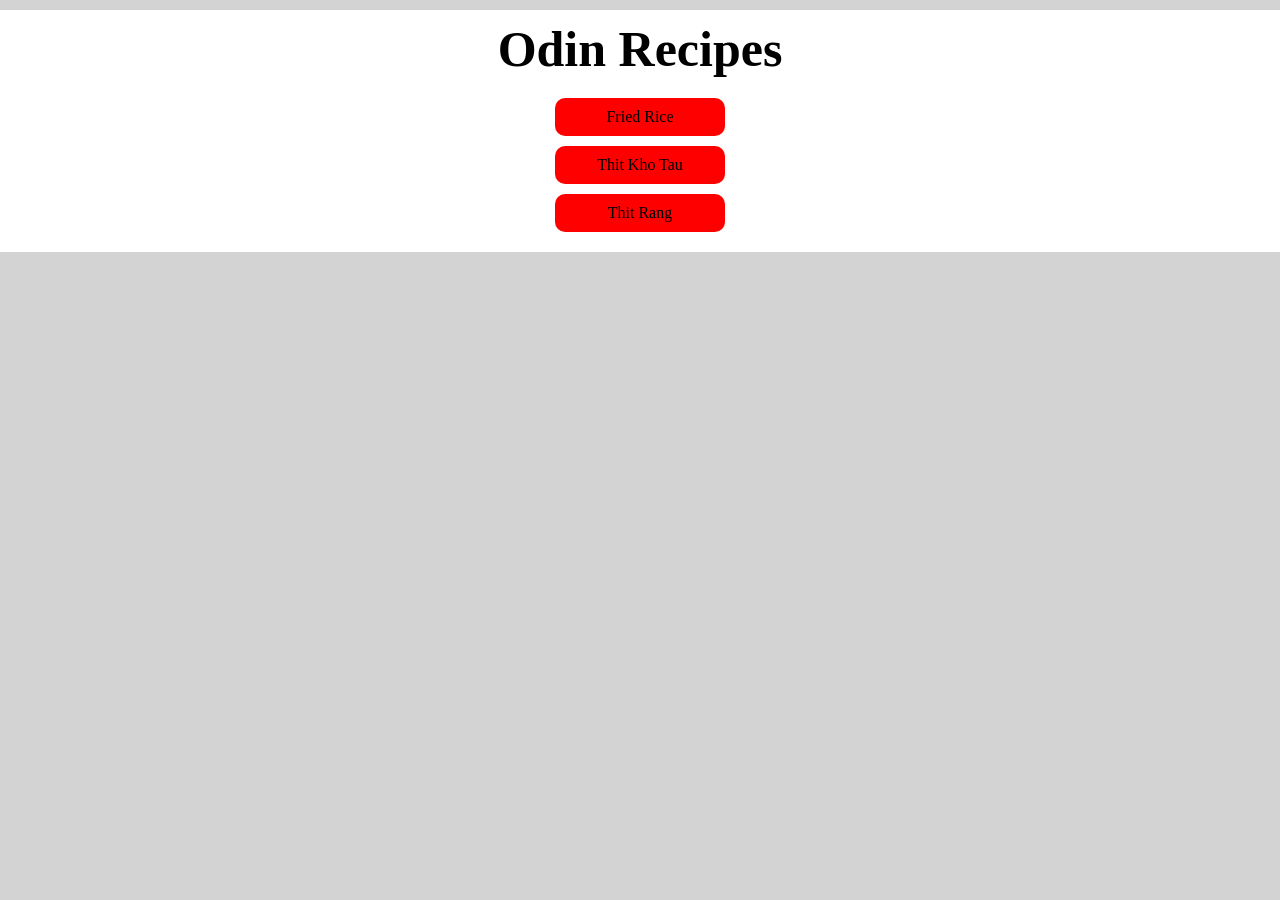
<file: index.html>
<!DOCTYPE html>
<html lang="en">
    <head>
        <meta charset="utf-8">
        <link rel="stylesheet" href="styles.css">
        <title>Odin's Recipes</title>
    </head>
    <body>
        <div class="container">
            <h1 class="page-title">Odin Recipes</h1>
            <ul>
                <li><a href="./recipes/fried_rice.html" class="fried-rice">Fried Rice</a></li>
                <li><a href="./recipes/thit_kho_tau.html" class="thit-kho-tau">Thit Kho Tau</a></li>
                <li><a href="./recipes/thit_rang.html" class="thit-rang">Thit Rang</a></li>
            </ul>
        </div>
    </body>
</html>
</file>
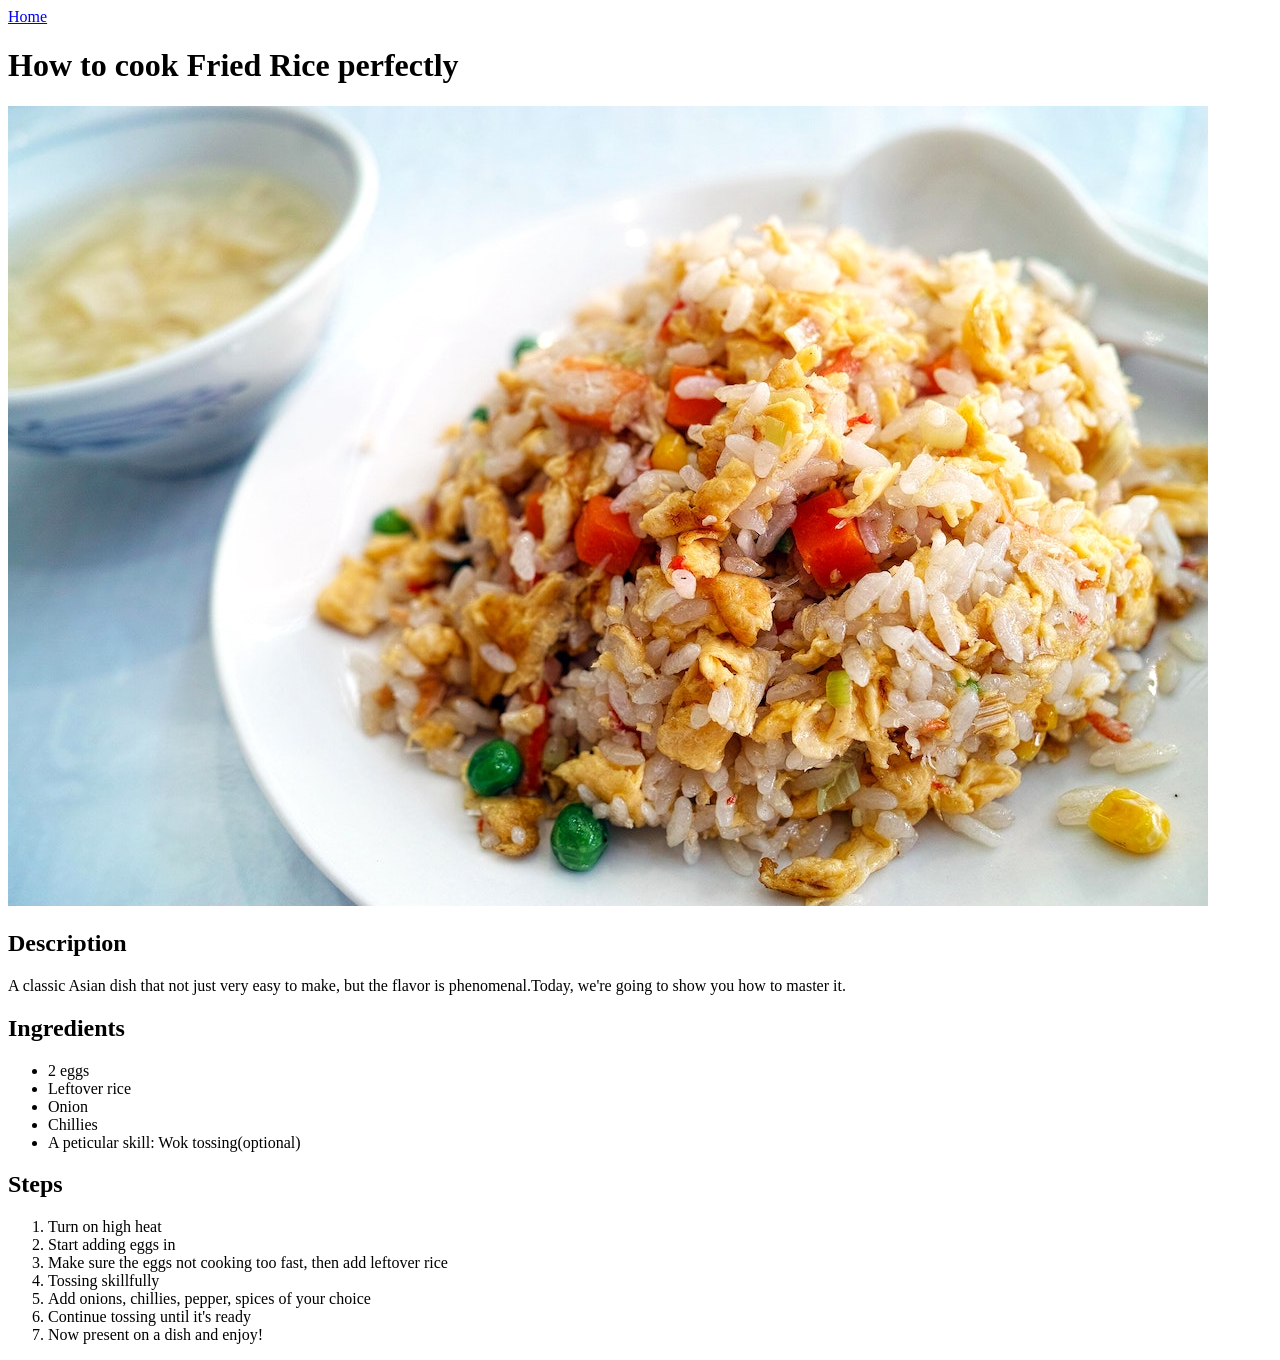
<file: recipes/fried_rice.html>
<!DOCTYPE html>
<html lang="en">
<head>
    <meta charset="UTF-8">
    <meta name="viewport" content="width=device-width, initial-scale=1.0">
    <title>Fried Rice</title>
</head>
<body>
    <a href="../index.html">Home</a>
    <h1>How to cook Fried Rice perfectly</h1>
    <img src="fried_rice.jpg" alt="a picture of a bowl of fried rice">
    <h2>Description</h2>
    <p>A classic Asian dish that not just very easy to make, but the flavor is phenomenal.Today, we're going to show you how to master it.</p>
    <h2>Ingredients</h2>
    <ul>
        <li>2 eggs</li>
        <li>Leftover rice</li>
        <li>Onion</li>
        <li>Chillies</li>
        <li>A peticular skill: Wok tossing(optional)</li>
    </ul>
    <h2>Steps</h2>
    <ol>
        <li>Turn on high heat</li>
        <li>Start adding eggs in</li>
        <li>Make sure the eggs not cooking too fast, then add leftover rice</li>
        <li>Tossing skillfully</li>
        <li>Add onions, chillies, pepper, spices of your choice</li>
        <li>Continue tossing until it's ready</li>
        <li>Now present on a dish and enjoy!</li>
    </ol>
</body>
</html>
</file>
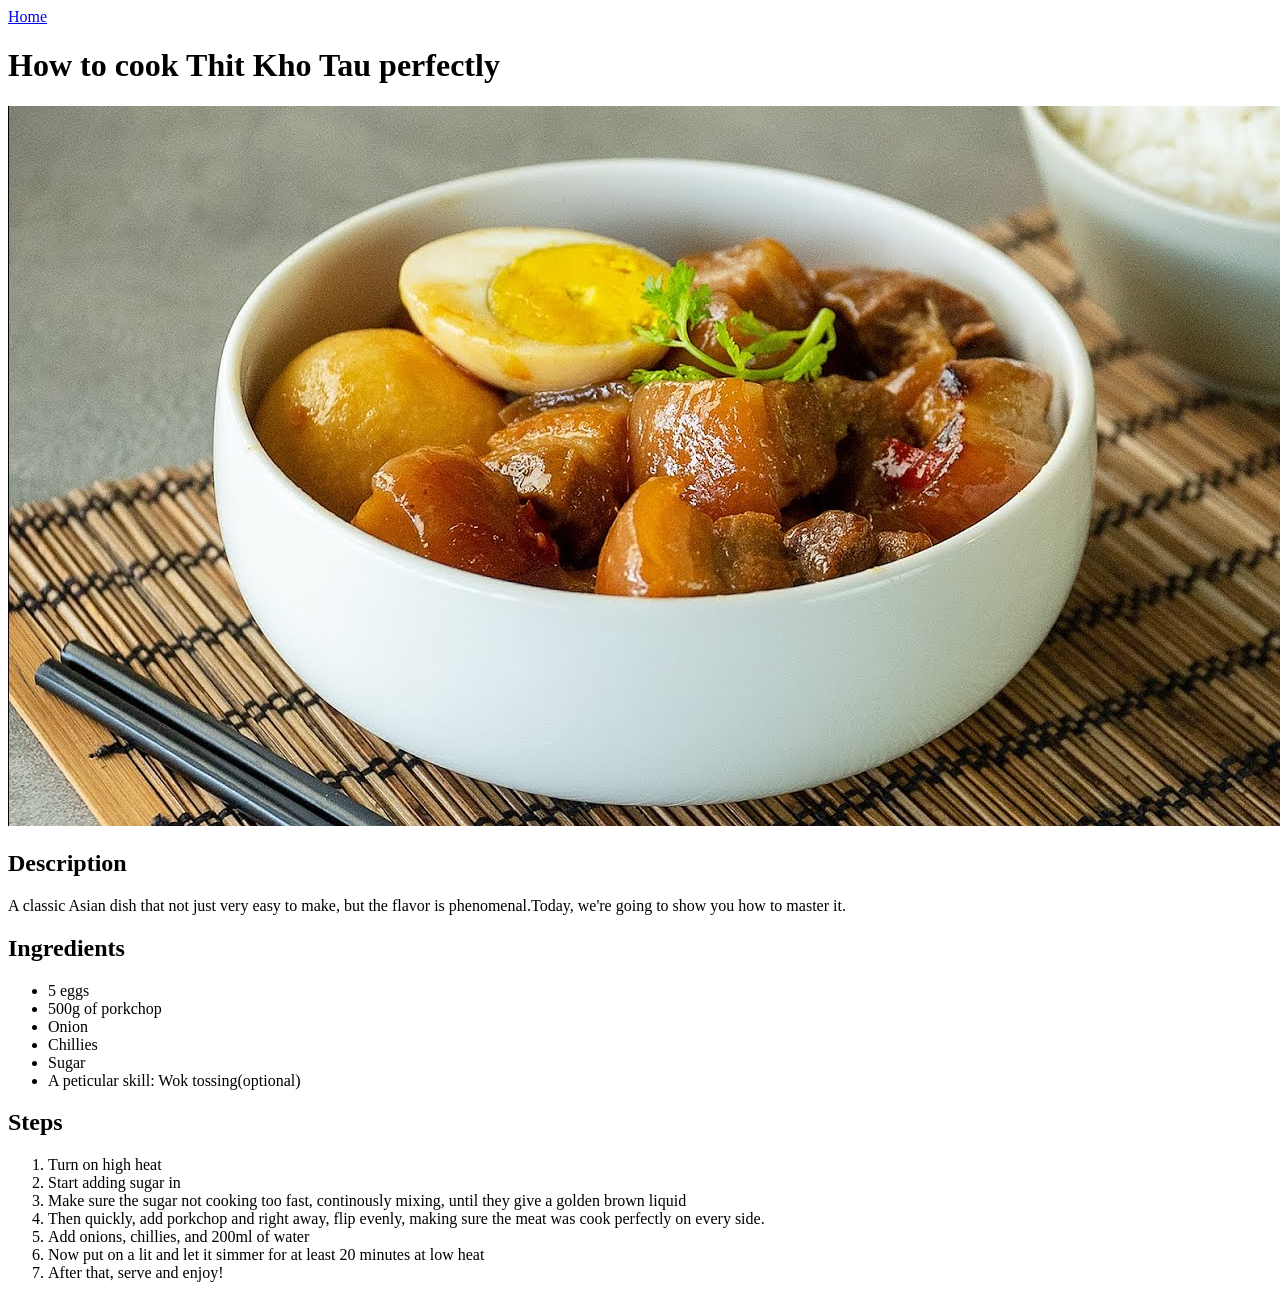
<file: recipes/thit_kho_tau.html>
<!DOCTYPE html>
<html lang="en">
<head>
    <meta charset="UTF-8">
    <meta name="viewport" content="width=device-width, initial-scale=1.0">
    <title>Thit Kho Tau</title>
</head>
<body>
    <a href="../index.html">Home</a>
    <h1>How to cook Thit Kho Tau perfectly</h1>
    <img src="thit_kho_tau.jpg" alt="a picture of a bowl of thiet kho tau">
    <h2>Description</h2>
    <p>A classic Asian dish that not just very easy to make, but the flavor is phenomenal.Today, we're going to show you how to master it.</p>
    <h2>Ingredients</h2>
    <ul>
        <li>5 eggs</li>
        <li>500g of porkchop</li>
        <li>Onion</li>
        <li>Chillies</li>
        <li>Sugar</li>
        <li>A peticular skill: Wok tossing(optional)</li>
    </ul>
    <h2>Steps</h2>
    <ol>
        <li>Turn on high heat</li>
        <li>Start adding sugar in</li>
        <li>Make sure the sugar not cooking too fast, continously mixing, until they give a golden brown liquid</li>
        <li>Then quickly, add porkchop and right away, flip evenly, making sure the meat was cook perfectly on every side.</li>
        <li>Add onions, chillies, and 200ml of water</li>
        <li>Now put on a lit and let it simmer for at least 20 minutes at low heat</li>
        <li>After that, serve and enjoy!</li>
    </ol>
</body>
</html>
</file>
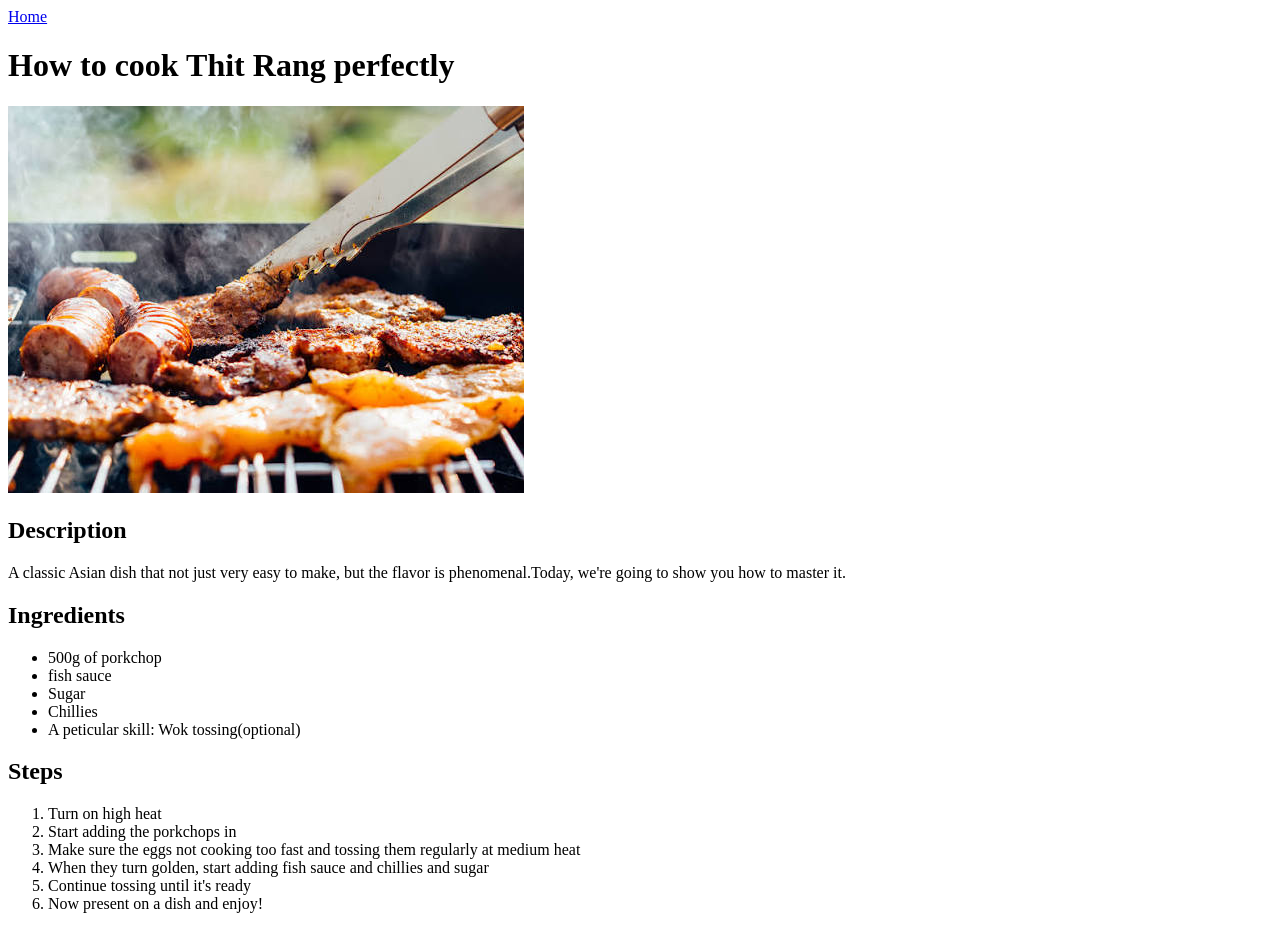
<file: recipes/thit_rang.html>
<!DOCTYPE html>
<html lang="en">
<head>
    <meta charset="UTF-8">
    <meta name="viewport" content="width=device-width, initial-scale=1.0">
    <title>Thit rang</title>
</head>
<body>
    <a href="../index.html">Home</a>
    <h1>How to cook Thit Rang perfectly</h1>
    <img src="thit_rang.jpeg" alt="a picture of grilling meat">
    <h2>Description</h2>
    <p>A classic Asian dish that not just very easy to make, but the flavor is phenomenal.Today, we're going to show you how to master it.</p>
    <h2>Ingredients</h2>
    <ul>
        <li>500g of porkchop</li>
        <li>fish sauce</li>
        <li>Sugar</li>
        <li>Chillies</li>
        <li>A peticular skill: Wok tossing(optional)</li>
    </ul>
    <h2>Steps</h2>
    <ol>
        <li>Turn on high heat</li>
        <li>Start adding the porkchops in</li>
        <li>Make sure the eggs not cooking too fast and tossing them regularly at medium heat</li>
        <li>When they turn golden, start adding fish sauce and chillies and sugar</li>
        <li>Continue tossing until it's ready</li>
        <li>Now present on a dish and enjoy!</li>
    </ol>
</body>
</html>
</file>
<file: styles.css>
*{
    padding:0;
    margin:0;
}
body{
    background-color:lightgray;
}
.container{
    background-color: white;
    text-align: center;
    padding: 10px;
    margin: 10px auto;
}

.page-title{
    font-size:50px;
    padding-bottom: 10px;
}

.fried-rice,
.thit-kho-tau,
.thit-rang{
    color:black;
    display:block;
    background-color: red;
    width:150px;
    margin: 10px auto;
    padding:10px;
    border-radius: 10px;
    text-decoration: none;
}

.fried-rice:hover,
.thit-kho-tau:hover,
.thit-rang:hover{
    background-color: black;
    color:red;
    transition:0.2s;
    transform: scale(1.2);
}
</file>
